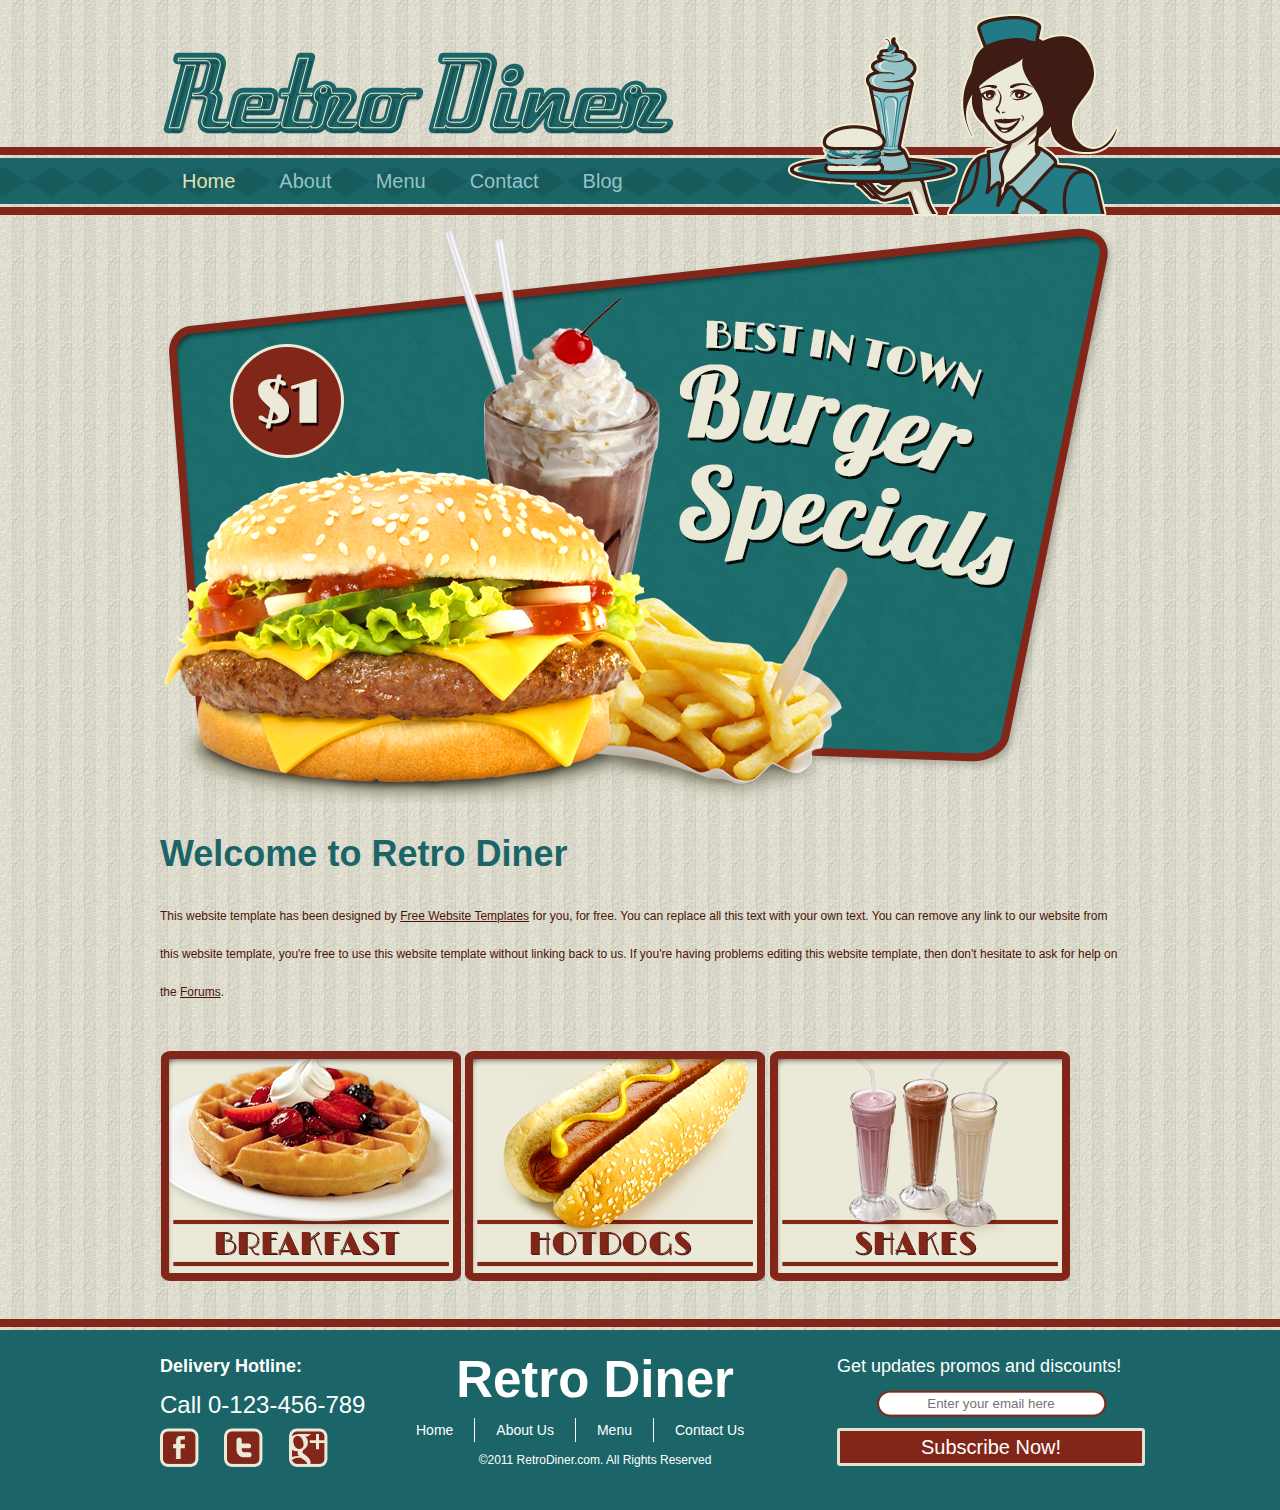
<file: index.html>
<!DOCTYPE html>
<html lang="en">
<head>
    <meta charset="UTF-8">
    <title>餐厅网页</title>
    <link rel="stylesheet" href="css/index.css">
    <link rel="stylesheet" href="css/common.css">
</head>
<body>
    <!--标题logo区域-->
    <div class="logo">
        <div class="w">
            <img src="images/logo.png">
        </div>
    </div>
    <!--导航区-->
    <div class="nav" >
        <div class="top-border"></div>
        <!--nav-list-wrap为了贯穿背景-->
        <div class="nav-list-wrap">
            <!--w为了内容居中-->
            <div class="w nav-list-w">
                <ul class="nav-list cf">
                    <li class="curr"><a href="#" >Home</a></li>
                    <li><a href="#">About</a></li>
                    <li><a href="#">Menu</a></li>
                    <li><a href="#">Contact</a></li>
                    <li><a href="#">Blog</a></li>
                </ul>
                <div class="waiter">
                    <img src="images/waiter.png" alt="服务员">
                </div>
            </div>
        </div>
        <div class="bottom-border"></div>
    </div>
    <!--内容区域-->
    <div class="content">
        <div class="w">
            <!--大图片汉堡包区-->
            <div class="banner">
                <img src="images/hamburger.png">
            </div>
            <!--介绍区域-->
                <h1>Welcome to Retro Diner</h1>
                <p>This website template has been designed by <span>Free Website Templates</span> for you, for free. You can replace all this text with your own text. You can remove any link to our website from this website template, you're free to use this website template without linking back to us. If you're having problems editing this website template, then don't hesitate to ask for help on the <span>Forums</span>.</p>
                <div class="brief_imgs">
                    <a href="#"><img src="images/breafast.png" ></a>
                    <a href="#"><img src="images/hotdogs.png" ></a>
                    <a href="#"><img src="images/shakes.png" ></a>
                </div>
        </div>
    </div>
    <!--页脚部分-->
    <div class="footer">
        <div class="footer-border"></div>
        <div class="footer-content-bg">
            <div class="w  cf ">
                <div class="footer-content-left">
                    <h1>Delivery Hotline:</h1>
                    <p>Call 0-123-456-789</p>
                    <a href="#"><img src="images/link1.png" alt=""></a>
                    <a href="#"><img src="images/link2.png" alt=""></a>
                    <a href="#"><img src="images/link3.png" alt=""></a>
                </div>
                <div class="footer-content-mid ">
                    <h1>Retro Diner</h1>
                    <ul class="cf">
                        <li><a href="#">Home</a></li>
                        <li><a href="#">About Us</a></li>
                        <li><a href="#">Menu</a></li>
                        <li class="last-li"><a href="#">Contact Us</a></li>
                    </ul>
                    <p>©2011 RetroDiner.com. All Rights Reserved</p>
                </div>
                <div class="footer-content-right">
                    <h1>Get updates promos and discounts!</h1>
                    <input type="email" placeholder="Enter your email here" class="txt">
                    <a href="#" class="subscribe">Subscribe Now!</a>
                </div>
            </div>
        </div>
    </div>

</body>
</html>
</file>
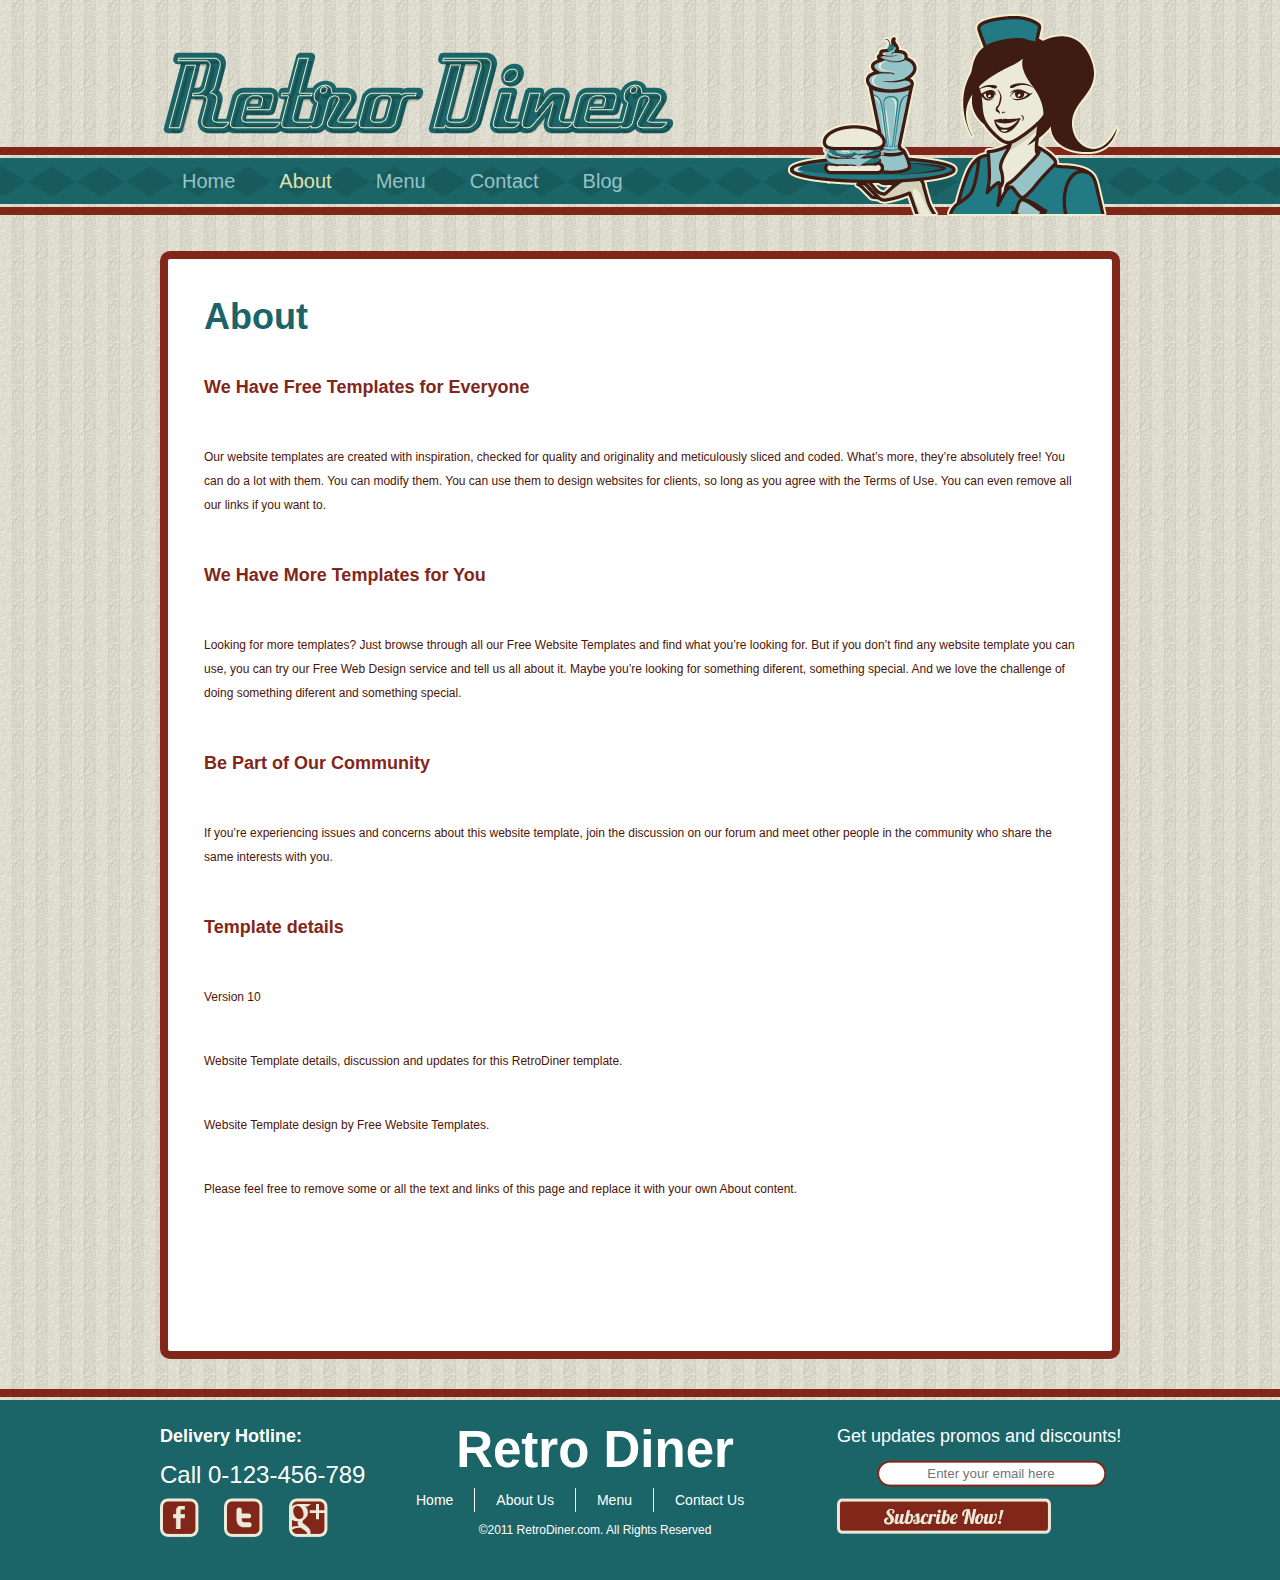
<file: about.html>
<!DOCTYPE html>
<html lang="en">
<head>
    <meta charset="UTF-8">
    <title>Title</title>
    <link rel="stylesheet" href="css/common.css">
    <link rel="stylesheet" href="css/about.css">
</head>
<body>
<!--我在你的汉堡里加了一条注释-->
<div class="logo">
    <div class="w">
        <img src="images/logo.png">
    </div>
</div>
<!--导航区-->
<div class="nav">
    <div class="top-border"></div>
    <!--nav-list-wrap为了贯穿背景-->
    <div class="nav-list-wrap">
        <!--w为了内容居中-->
        <div class="w nav-list-w">
            <ul class="nav-list cf">
                <li><a href="#">Home</a></li>
                <li class="curr"><a href="#">About</a></li>
                <li><a href="#">Menu</a></li>
                <li><a href="#">Contact</a></li>
                <li><a href="#">Blog</a></li>
            </ul>
            <div class="waiter">
                <img src="images/waiter.png" alt="服务员">
            </div>
        </div>
    </div>
    <div class="bottom-border"></div>
</div>
<!--about部分-->

    <div class="w">
        <div class="content">
            <h1>About</h1>
            <h2> We Have Free Templates for Everyone</h2>
            <p>Our website templates are created with inspiration, checked for quality and originality and meticulously sliced and coded. What’s more, they’re absolutely free! You can do a lot with them. You can modify them. You can use them to design websites for clients, so long as you agree with the Terms of Use. You can even remove all our links if you want to.</p>
            <h2>We Have More Templates for You</h2>
            <p>Looking for more templates? Just browse through all our Free Website Templates and ﬁnd what you’re looking for. But if you don’t ﬁnd any website template you can use, you can try our Free Web Design service and tell us all about it. Maybe you’re looking for something diferent, something special. And we love the challenge of doing something diferent and something special.</p>
            <h2>Be Part of Our Community</h2>
            <p>If you’re experiencing issues and concerns about this website template, join the discussion on our forum and meet other people in the community who share the same interests with you.</p>
            <h2>Template details</h2>
            <p>Version 10</p>
            <p>Website Template details, discussion and updates for this RetroDiner template.</p>
            <p>Website Template design by Free Website Templates.</p>
            <p>Please feel free to remove some or all the text and links of this page and replace it with your own About content.</p>
        </div>
    </div>


<!--页脚部分-->
<div class="footer">
    <div class="footer-border"></div>
    <div class="footer-content-bg">
        <div class="w  cf ">
            <div class="footer-content-left">
                <h1>Delivery Hotline:</h1>
                <p>Call 0-123-456-789</p>
                <a href="#"><img src="images/link1.png" alt=""></a>
                <a href="#"><img src="images/link2.png" alt=""></a>
                <a href="#"><img src="images/link3.png" alt=""></a>
            </div>
            <div class="footer-content-mid ">
                <h1>Retro Diner</h1>
                <ul class="cf">
                    <li><a href="#">Home</a></li>
                    <li><a href="#">About Us</a></li>
                    <li><a href="#">Menu</a></li>
                    <li class="last-li"><a href="#">Contact Us</a></li>
                </ul>
                <p>©2011 RetroDiner.com. All Rights Reserved</p>
            </div>
            <div class="footer-content-right">
                <h1>Get updates promos and discounts!</h1>
                <input type="email" placeholder="Enter your email here" class="txt">
                <a href="#"><img src="images/subscribe.png" alt=""></a>
            </div>
        </div>
    </div>
</div>

</body>
</html>
</file>
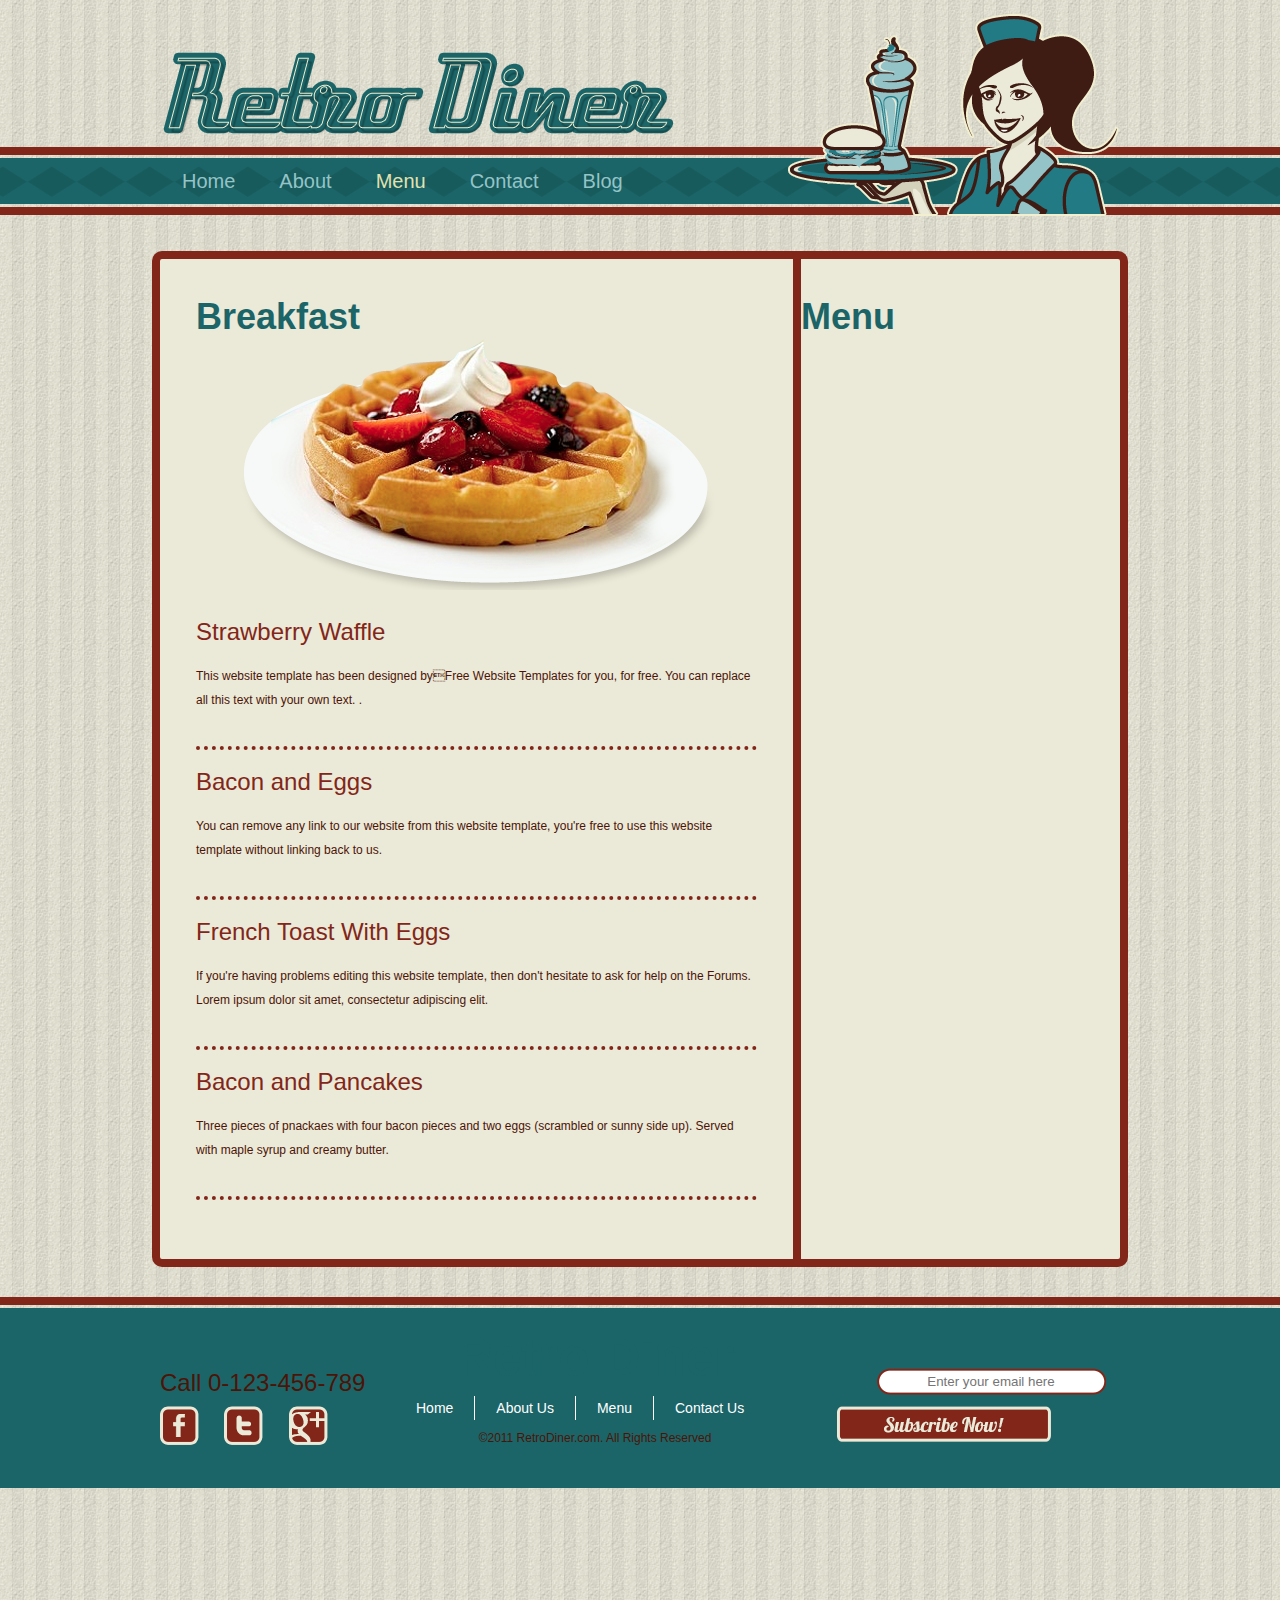
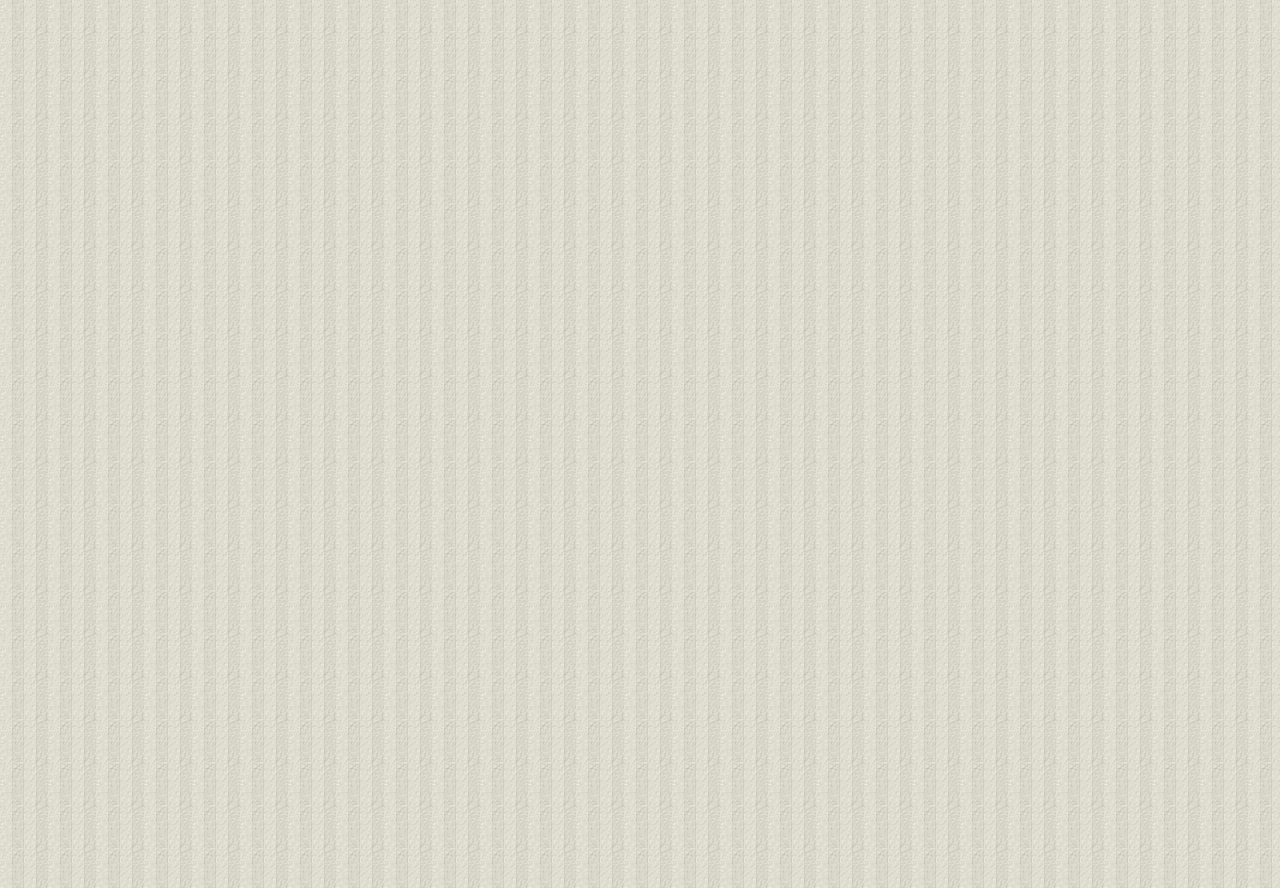
<file: menu.html>
<!DOCTYPE html>
<html lang="en">
<head>
    <meta charset="UTF-8">
    <title>Title</title>
    <link rel="stylesheet" href="css/common.css">
    <link rel="stylesheet" href="css/menu.css">
</head>
<body>
    <!--logo区域-->
    <div class="logo">
    <div class="w">
        <img src="images/logo.png">
    </div>
</div>
    <!--导航区-->
    <div class="nav">
    <div class="top-border"></div>
    <!--nav-list-wrap为了贯穿背景-->
    <div class="nav-list-wrap">
        <!--w为了内容居中-->
        <div class="w nav-list-w">
            <ul class="nav-list cf">
                <li><a href="#">Home</a></li>
                <li><a href="#">About</a></li>
                <li class="curr"><a href="#">Menu</a></li>
                <li><a href="#">Contact</a></li>
                <li><a href="#">Blog</a></li>
            </ul>
            <div class="waiter">
                <img src="images/waiter.png" alt="服务员">
            </div>
        </div>
    </div>
    <div class="bottom-border"></div>
</div>
    <div class="w content">
        <div class="left">
            <h1>Breakfast</h1>
            <img src="images/menu%20breakfast/menu-breakfast.png" alt="">
            <div class="left-content"><h2>Strawberry Waffle</h2>
            <p>This website template has been designed byFree Website Templates for you, for free. You can replace all this text with your own text. .</p></div>

            <div class="left-content"><h2>Bacon and Eggs</h2>
            <p>You can remove any link to our website from this website template, you're free to use this website template without linking back to us.</p></div>

            <div class="left-content"><h2>French Toast With Eggs</h2>
            <p>If you're having problems editing this website template, then don't hesitate to ask for help on the Forums. Lorem ipsum dolor sit amet, consectetur adipiscing elit.</p></div>

            <div class="left-content"><h2>Bacon and Pancakes</h2>
            <p>Three pieces of pnackaes with four bacon pieces and two eggs (scrambled or sunny side up). Served with maple syrup and creamy butter.</p></div>
        </div>
        <div class="right">
            <h1>Menu</h1>
        </div>
    </div>
    <!--页脚部分-->
    <div class="footer">
    <div class="footer-border"></div>
    <div class="footer-content-bg">
        <div class="w  cf ">
            <div class="footer-content-left">
                <h1>Delivery Hotline:</h1>
                <p>Call 0-123-456-789</p>
                <a href="#"><img src="images/link1.png" alt=""></a>
                <a href="#"><img src="images/link2.png" alt=""></a>
                <a href="#"><img src="images/link3.png" alt=""></a>
            </div>
            <div class="footer-content-mid ">
                <h1>Retro Diner</h1>
                <ul class="cf">
                    <li><a href="#">Home</a></li>
                    <li><a href="#">About Us</a></li>
                    <li><a href="#">Menu</a></li>
                    <li class="last-li"><a href="#">Contact Us</a></li>
                </ul>
                <p>©2011 RetroDiner.com. All Rights Reserved</p>
            </div>
            <div class="footer-content-right">
                <h1>Get updates promos and discounts!</h1>
                <input type="email" placeholder="Enter your email here" class="txt">
                <a href="#"><img src="images/subscribe.png" alt=""></a>
            </div>
        </div>
    </div>
</div>
    <div style="height: 1000px"></div>
</body>
</html>
</file>
<file: css/index.css>
/*内容区域*/
.content  h1 {
    font-size: 36px;
    margin:31px 0;
    color: #1b6568;
}
.content  p {
    line-height: 38px;
    color: #4c1407;
    margin-bottom: 40px;
}
.content span {
    text-decoration: underline;
}
.content img:nth-of-type(2) {
    margin: 0 22px;
}
</file>
<file: css/common.css>
body, p, img, dl, dt, dd, ul, ol, h1, h2, h3, h4, h5, h6 { margin: 0; padding: 0; }
body { position: relative; font: 12px/24px "Microsoft YaHei", Arial; min-width: 960px; }
ul, ol { list-style: none; }
img { border: 0 none; }
input, select { vertical-align: middle; }
table { border-collapse: collapse; }
s, em, i { font-style: normal; text-decoration: none; }
.cf { *zoom: 1; }  /*清除浮动*/
.cf:after { clear: both; content: "."; display: block; height: 0; overflow: hidden; visibility: hidden; zoom: 1; }
a {
    text-decoration: none;
}
/*定义页面的基础宽度为960px*/
.w {
    width:960px;
    margin: 0 auto;
}

body {
    background: url("../images/bg.png") ;
}
/*标题logo区域*/
.logo {
    margin-top: 35px;
}
/*导航区*/
/*上下两条横线*/
.top-border,
.bottom-border,
.footer .footer-border
{
    height: 8px;
    background-color: #822619;
}
/*导航区主体部分*/
.nav .nav-list-wrap {
    margin: 3px 0;
    background: #1B6568 url("../images/diamond.png") repeat-x center ;
    height: 46px;
}
.nav .nav-list-wrap li {
    float: left;
    margin: 0 22px;
    line-height: 46px;
    font-size: 20px;

}
.nav .nav-list-wrap .curr a {
    color: #e0e2b1;
}
.nav .nav-list-wrap li a {
    color: #94c4c7;
    text-decoration: none;
}
.nav .nav-list-wrap li a:hover {
    color: #ebe9d7;
}
.nav .nav-list-wrap .waiter {
    position:absolute;
    top:-147px;
    right:0;
}
.nav .nav-list-wrap .nav-list-w {
    position: relative;
}
/*页脚部分*/
.footer-content {
    width: 1400px;
    position: absolute;
    bottom: 13px;
    left: 195px;
}

.footer .w div {
    float: left;
}
.footer .footer-content-left a:nth-of-type(2) {
    margin:20px 22px;
}
/*页脚中间部分*/
.footer {
    margin-top: 30px;
    color: #fff;
}
.footer a {
    color: #fff;
}

.footer .footer-content-bg {
    height: 156px;
    background: #1B6568;
    margin-top: 3px;
    padding-top: 24px;
}

.footer .footer-content-left {
    width: 222px;
}
.footer .footer-content-left h1 {
    font-size: 18px;
}
.footer .footer-content-left p {
    margin-top: 15px;
    margin-bottom: 10px;
    font-size: 24px;
}

/*页脚中间部分*/
.footer .footer-content-mid {
    width: 400px;
    margin:0 13px;
}
.footer .footer-content-mid h1 {
    font-size: 51px;
    margin-bottom: 13px;
    text-align: center;
    line-height: 1;
}
.footer .footer-content-mid ul {
    text-align: center;
}
.footer .footer-content-mid li {
    float: left;
    font-size: 14px;
    padding: 0 21px;

}
.footer .footer-content-mid li:not(:last-child) {
    border-right: 1px solid #fff;
}
.footer .footer-content-mid .last-li {
    border-right: none;
}
.footer .footer-content-mid p {
    margin-top: 6px;
    text-align: center;
}
/*右边部分*/
.footer .footer-content-right {
    width: 308px;
    margin-right: -124px;
    margin-left: 29px;
}
.footer .footer-content-right h1 {
    font-size: 18px;
    font-weight: normal;
}
.footer .footer-content-right .txt {
    border: none;
    background: url("../images/email.png");
    display: block;
    width:190px;
    height: 28px;
    text-align: center;
    margin: 11px auto;
    padding: 0 20px;
    outline: none;
}

.footer .footer-content-right .subscribe {
    font-size: 20px;
    border: 3px solid #E2E3D2;
    display: block;
    margin:10px auto auto;
    text-align: center;
    line-height: 32px;
    border-radius: 3px;
    background: #822619;
    text-decoration: none;
}
.footer .footer-content-right .subscribe:hover {
    background: #A83121;
}
</file>
<file: css/about.css>
.content {
    height: 1000px;
    padding: 46px 36px;
    border: 8px solid  #822619;
    margin-top: 36px;
    border-radius: 10px;
    background: #fff;
}
.content h1 {
    font-size: 36px;
    color: #1b6568;
}
.content h2 {
    margin: 46px 0;
    color: #822619;
}
.content p {
    margin: 40px 0;
    color: #4c1407;
    margin-bottom: 18px;
}
</file>
<file: css/menu.css>
.content {
    padding: 0;
    height: 1000px;
    border: 8px solid  #822619;
    margin-top: 36px;
    border-radius: 10px;
    background: #ebe9d7;
}
h1 {
    font-size: 36px;
    color: #1b6568;
}
h2 {
    margin: 20px 0;
    color: #822619;
    font-size: 24px;
    font-weight: normal;
}
p {
    margin: 20px 0;
    color: #4c1407;

}
/*左边区域*/
.content .left {
    width: 561px;
    height: 916px;
    border-right: 8px solid #822619;
    padding:46px 36px;
    padding-right: none;
}
.content .left img {
    display: block;
    width: 483px;
    margin: 10px auto;
}
.content .left div {
    width: 100%;
    height: 146px;
    border-bottom: 4px dotted #822619;
}
    /*右边区域*/
.content .right {
    width: 312px;
    height: 954px;
    padding-top:46px;
    /*padding-top:46px;*/
}
.content div {
    float: left;
}
</file>
